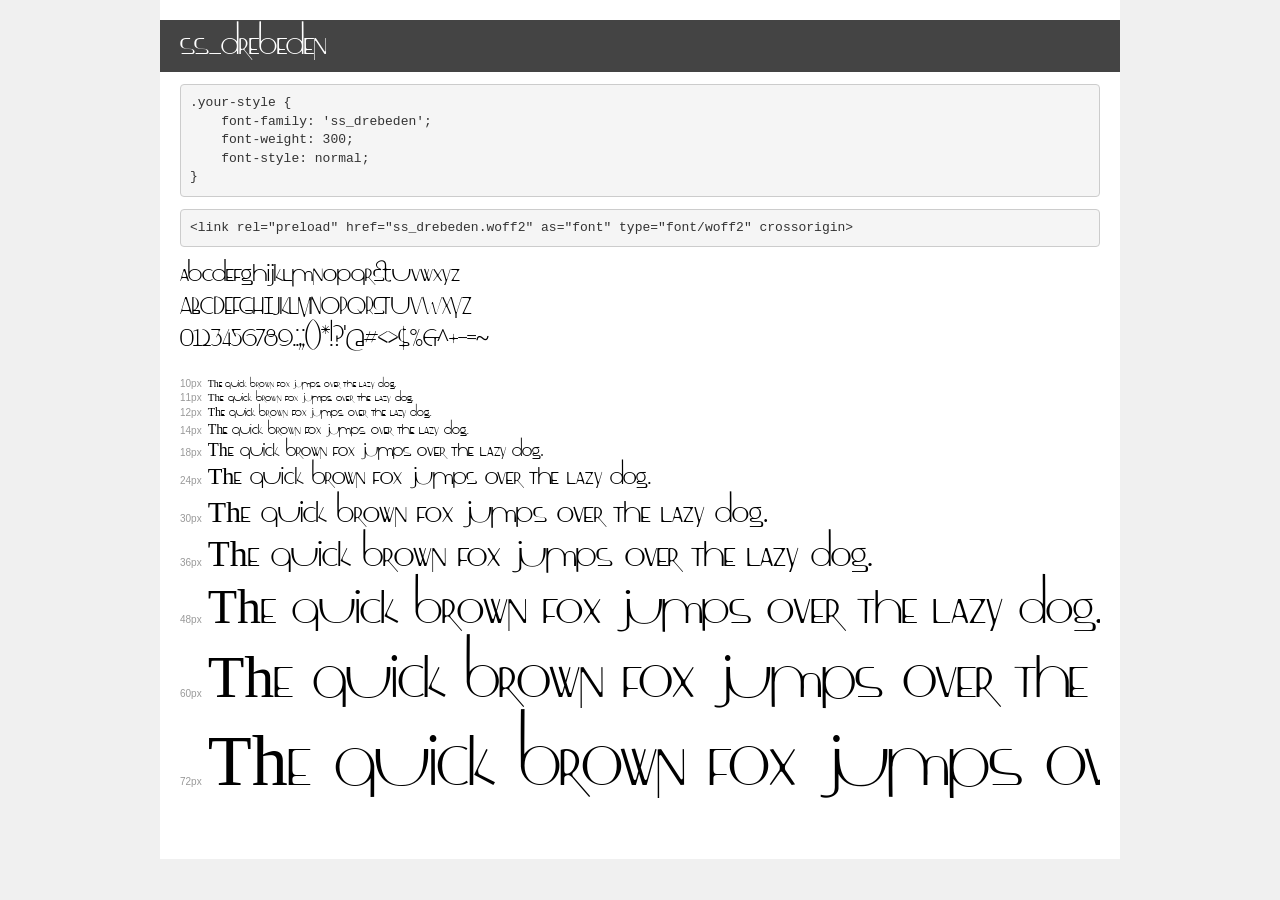
<file: fonts/transfonter.org-20260326-135146/demo.html>
<!DOCTYPE html>
<html lang="en">
<head>
    <meta charset="utf-8">
    <meta http-equiv="X-UA-Compatible" content="IE=edge">
    <meta name="viewport" content="width=device-width, initial-scale=1">
    <meta name="robots" content="noindex, noarchive">
    <meta name="format-detection" content="telephone=no">
    <title>Transfonter demo</title>
    <link href="stylesheet.css" rel="stylesheet">
    <style>
        /*
        http://meyerweb.com/eric/tools/css/reset/
        v2.0 | 20110126
        License: none (public domain)
        */
        html, body, div, span, applet, object, iframe,
        h1, h2, h3, h4, h5, h6, p, blockquote, pre,
        a, abbr, acronym, address, big, cite, code,
        del, dfn, em, img, ins, kbd, q, s, samp,
        small, strike, strong, sub, sup, tt, var,
        b, u, i, center,
        dl, dt, dd, ol, ul, li,
        fieldset, form, label, legend,
        table, caption, tbody, tfoot, thead, tr, th, td,
        article, aside, canvas, details, embed,
        figure, figcaption, footer, header, hgroup,
        menu, nav, output, ruby, section, summary,
        time, mark, audio, video {
            margin: 0;
            padding: 0;
            border: 0;
            font-size: 100%;
            font: inherit;
            vertical-align: baseline;
        }
        /* HTML5 display-role reset for older browsers */
        article, aside, details, figcaption, figure,
        footer, header, hgroup, menu, nav, section {
            display: block;
        }
        body {
            line-height: 1;
        }
        ol, ul {
            list-style: none;
        }
        blockquote, q {
            quotes: none;
        }
        blockquote:before, blockquote:after,
        q:before, q:after {
            content: '';
            content: none;
        }
        table {
            border-collapse: collapse;
            border-spacing: 0;
        }
        /* demo styles */
        body {
            background: #f0f0f0;
            color: #000;
        }
        .page {
            background: #fff;
            width: 920px;
            margin: 0 auto;
            padding: 20px 20px 0 20px;
            overflow: hidden;
        }
        .font-container {
            overflow-x: auto;
            overflow-y: hidden;
            margin-bottom: 40px;
            line-height: 1.3;
            white-space: nowrap;
            padding-bottom: 5px;
        }
        h1 {
            position: relative;
            background: #444;
            font-size: 32px;
            color: #fff;
            padding: 10px 20px;
            margin: 0 -20px 12px -20px;
        }
        .letters {
            font-size: 25px;
            margin-bottom: 20px;
        }
        .s10:before {
            content: '10px';
        }
        .s11:before {
            content: '11px';
        }
        .s12:before {
            content: '12px';
        }
        .s14:before {
            content: '14px';
        }
        .s18:before {
            content: '18px';
        }
        .s24:before {
            content: '24px';
        }
        .s30:before {
            content: '30px';
        }
        .s36:before {
            content: '36px';
        }
        .s48:before {
            content: '48px';
        }
        .s60:before {
            content: '60px';
        }
        .s72:before {
            content: '72px';
        }
        .s10:before, .s11:before, .s12:before, .s14:before,
        .s18:before, .s24:before, .s30:before, .s36:before,
        .s48:before, .s60:before, .s72:before {
            font-family: Arial, sans-serif;
            font-size: 10px;
            font-weight: normal;
            font-style: normal;
            color: #999;
            padding-right: 6px;
        }
        pre {
            display: block;
            padding: 9px;
            margin: 0 0 12px;
            font-family: Monaco, Menlo, Consolas, "Courier New", monospace;
            font-size: 13px;
            line-height: 1.428571429;
            color: #333;
            font-weight: normal;
            font-style: normal;
            background-color: #f5f5f5;
            border: 1px solid #ccc;
            overflow-x: auto;
            border-radius: 4px;
        }
        /* responsive */
        @media (max-width: 959px) {
            .page {
                width: auto;
                margin: 0;
            }
        }
    </style>
</head>
<body>
<div class="page">
    <div class="demo">
        <h1 style="font-family: 'ss_drebeden'; font-weight: 300; font-style: normal;">ss_drebeden</h1>
        <pre title="Usage">.your-style {
    font-family: 'ss_drebeden';
    font-weight: 300;
    font-style: normal;
}</pre>
        <pre title="Preload (optional)">
&lt;link rel=&quot;preload&quot; href=&quot;ss_drebeden.woff2&quot; as=&quot;font&quot; type=&quot;font/woff2&quot; crossorigin&gt;</pre>
        <div class="font-container" style="font-family: 'ss_drebeden'; font-weight: 300; font-style: normal;">
            <p class="letters">
                abcdefghijklmnopqrstuvwxyz<br>
ABCDEFGHIJKLMNOPQRSTUVWXYZ<br>
                0123456789.:,;()*!?'@#&lt;&gt;$%&^+-=~
            </p>
            <p class="s10" style="font-size: 10px;">The quick brown fox jumps over the lazy dog.</p>
            <p class="s11" style="font-size: 11px;">The quick brown fox jumps over the lazy dog.</p>
            <p class="s12" style="font-size: 12px;">The quick brown fox jumps over the lazy dog.</p>
            <p class="s14" style="font-size: 14px;">The quick brown fox jumps over the lazy dog.</p>
            <p class="s18" style="font-size: 18px;">The quick brown fox jumps over the lazy dog.</p>
            <p class="s24" style="font-size: 24px;">The quick brown fox jumps over the lazy dog.</p>
            <p class="s30" style="font-size: 30px;">The quick brown fox jumps over the lazy dog.</p>
            <p class="s36" style="font-size: 36px;">The quick brown fox jumps over the lazy dog.</p>
            <p class="s48" style="font-size: 48px;">The quick brown fox jumps over the lazy dog.</p>
            <p class="s60" style="font-size: 60px;">The quick brown fox jumps over the lazy dog.</p>
            <p class="s72" style="font-size: 72px;">The quick brown fox jumps over the lazy dog.</p>
        </div>
    </div>

</div>
</body>
</html>
</file>
<file: fonts/transfonter.org-20260326-135146/stylesheet.css>
@font-face {
    font-family: 'ss_drebeden';
    src: url('ss_drebeden.eot');
    src: url('ss_drebeden.eot?#iefix') format('embedded-opentype'),
        url('ss_drebeden.woff2') format('woff2'),
        url('ss_drebeden.woff') format('woff'),
        url('ss_drebeden.svg#ss_drebeden') format('svg');
    font-weight: 300;
    font-style: normal;
    font-display: swap;
}
</file>
